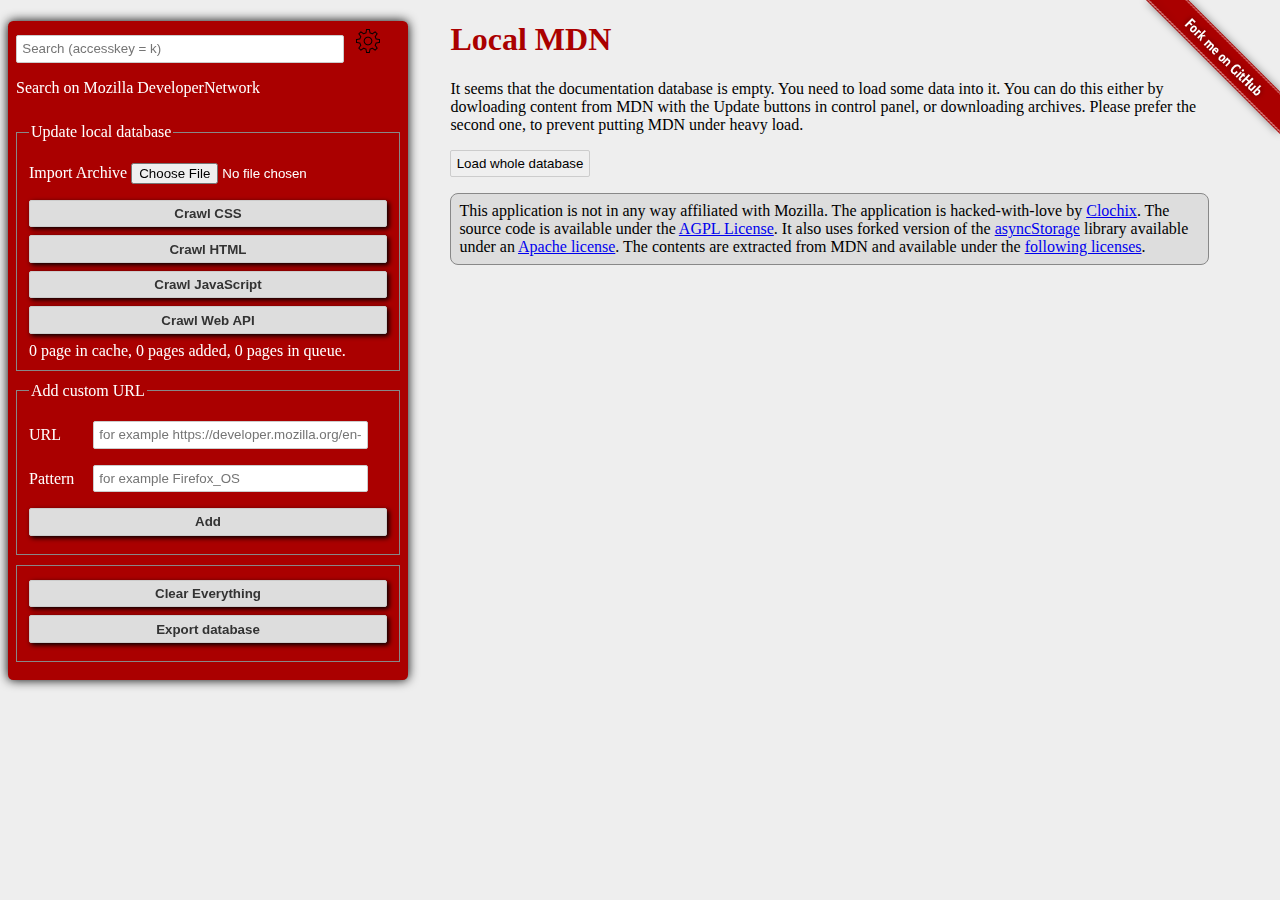
<file: mdnhub.html>
<!DOCTYPE html> <html> <head> <meta charset="utf-8" /> <meta name="viewport" content="width=device-width, initial-scale=1.0" /> <title>MDNHub</title> <script defer="">function $$(a){return"use strict",[].slice.call(document.querySelectorAll(a))}function notify(a,b){"use strict";var c=document.getElementById("notif");c.innerHTML=a,c.classList.remove("hidden"),typeof window.notifyInterval!="undefined"&&window.clearInterval(window.notifyInterval),b===!0&&(window.notifyInterval=window.setTimeout(function(){c.classList.add("hidden")},2e3))}function getUrl(a,b){"use strict";var c=new XMLHttpRequest;c.onload=function(d){c.responseXML.url=a,b(null,c.responseXML)},c.onerror=function(d){b("Error : "+c.status+" "+d+" on "+a,{url:a})},c.open("GET",a,!0),c.responseType="document",c.send()}function splitUrl(a){"use strict";var b=(new RegExp("((http.?://[^/]+).*/)([^?]*).?(.*$)")).exec(a);return b!==null?{domain:b[2],base:b[1],last:b[3]}:{domain:"",base:"",last:""}}function extractUrl(a,b,c){"use strict";var d=splitUrl(a),e=[];return Array.prototype.forEach.call(c.querySelectorAll("a[href*='"+b+"']"),function(a){var b;!a.classList.contains("new")&&!/has not yet been/.test(a.title)&&(b=a.getAttribute("href"),b.substr(0,4)!=="http"&&(b.substr(0,1)==="/"?b=d.domain+b:b=d.base+b),e.push(b))}),e}function forSel(a,b,c){"use strict",Array.prototype.forEach.call(a.querySelectorAll(b),c)}function cleanHtml(a,b){"use strict";var c=splitUrl(b);forSel(a,"script, style",function(a){a.parentNode.removeChild(a)}),forSel(a,"* [style]",function(a){a.removeAttribute("style")}),forSel(a,"* a[href]",function(a){a.setAttribute("target","_blank")}),forSel(a,"* img[src]:not([src^=http])",function(a){var b=a.getAttribute("src");b.substr(0,1)==="/"?a.setAttribute("src",c.domain+b):a.setAttribute("src",c.base+b)}),forSel(a,"* a[href]:not([href^=http])",function(a){var b=a.getAttribute("href");b&&(b.substr(0,1)==="/"?a.setAttribute("href",c.domain+b):a.setAttribute("href",c.base+b))})}function addUrl(a,b,c){function d(a,e){var f={},g=e.url,h;delete queue[g],nbQueued=Object.keys(queue).length,eQueued.textContent=nbQueued,nbQueued===0&&c(),queued.length>0&&getUrl(queued.shift(),d);if(a!==null)console.log(a),errors[g]=a;else{try{h=e.getElementById("wiki-content"),cleanHtml(h,g),f.title=e.getElementsByTagName("h1")[0].textContent,f.content=h.innerHTML,asyncStorage.setItem(g,f,function(){eSaved.textContent=nbSaved++,eCurrent.textContent=nbCurrent++})}catch(i){console.log(i)}extractUrl(g,b,e).forEach(function(d){addUrl(d,b,c)})}}"use strict",a=a.split(/\$|\?|#/)[0],c=c||function(){};if(typeof errors[a]!="undefined"||typeof queue[a]!="undefined")return;if(a.indexOf("en-US")===-1)return;asyncStorage.getItem(a,function(b){b===null&&typeof queue[a]=="undefined"&&(queue[a]={},nbQueued=Object.keys(queue).length,eQueued.textContent=nbQueued,nbQueued<10?getUrl(a,d):queued.push(a))})}function spider(a,b,c){"use strict",queue={},queued=[],errors={},getUrl(a,function(d,e){d!==null?console.log(d):extractUrl(a,b,e).forEach(function(d){addUrl(d,b,c)})})}function exportDatabase(a){"use strict";var b;a&&(b=function(b,c){return c.indexOf(a)!==-1?b:!1}),asyncStorage.getAll(function(a){var b,c;b=new Blob([JSON.stringify(a)],{type:"application/json"}),c=document.createElement("a"),c.download="backup.json",c.href=window.URL.createObjectURL(b),c.textContent="Download backup.json",c.dispatchEvent(new window.MouseEvent("click",{view:window,bubbles:!0,cancelable:!0}))},b)}function importContent(a){"use strict",notify("Importing data"),typeof a=="string"&&(a=JSON.parse(a));var b=Object.keys(a).length,c=0;eSaved.textContent=c,Object.keys(a).forEach(function(d){asyncStorage.setItem(d,a[d],function(){eSaved.textContent=++c,eCurrent.textContent=++nbCurrent,c===b&&notify("Done importing",!0)})})}function importFile(a){"use strict";var b=new FileReader,c,d;b.onload=function(a){importContent(a.target.result)};for(c=0,d=a.target.files.length;c<d;c++)b.readAsText(a.target.files[c])}function loadImport(a){"use strict";var b,c;notify("Downloading data"),c=new XMLHttpRequest,c.open("GET",a,!0),c.responseType="arraybuffer",c.onreadystatechange=function(a){this.readyState===4&&this.status===200&&(notify("Extracting data"),b=new JSZip(this.response),Object.keys(b.files).forEach(function(a){importContent(b.file(a).asText())}))},c.send()}var queue,queued,errors,nbSaved=0,nbQueued=0,nbCurrent,eSaved,eQueued,eCurrent,matchesSelector=document.documentElement.matchesSelector||document.documentElement.webkitMatchesSelector||document.documentElement.mozMatchesSelector||document.documentElement.oMatchesSelector||document.documentElement.msMatchesSelector;window.addEventListener("load",function(){function c(){document.body.classList.add("loading"),asyncStorage.getAll(function(a){var c=Object.keys(a);nbCurrent=c.length,eCurrent.textContent=nbCurrent,b.list.innerHTML="",c.length===0?(b.controls.classList.remove("hidden"),b.list.classList.add("hidden")):(c.sort(function(b,c){return a[b].toLowerCase()<a[c].toLowerCase()?-1:1}),c.forEach(function(c){var d=document.createElement("li"),e=document.createElement("a");d.dataset.key=c,d.dataset.txt=a[c].toLowerCase(),e.dataset.key=c,e.textContent=a[c],e.title=c+" - "+a[c],e.href="#"+c,d.appendChild(e),b.list.appendChild(d)}),d(),location.hash&&e(location.hash.substr(1)),b.search.focus(),document.body.classList.remove("loading"))},function(a){return a.title})}function d(){var a=b.search.value.toLowerCase();a===""?b.scoped.textContent="li {display: inherit;}":b.scoped.textContent='li {display: none;}\nli[data-txt*="'+a+'"] { display: inherit;}'}function e(a){asyncStorage.getItem(a,function(c){c!==null&&(b.resultHead.dataset.key=a,b.resultHead.querySelector(".url").href=a,b.resultHead.querySelector(".url").textContent=c.title,b.resultContent.innerHTML="<h1>"+c.title+"</h1>\n"+c.content,b.resultHead.classList.remove("hidden"),window.scrollTo(0,0),$$("#list .current").forEach(function(a){a.classList.remove("current")}),$$("#list a[data-key='"+a+"']").forEach(function(a){a.classList.add("current"),a.scrollIntoView()}),document.title="MDNHub - "+c.title,b.search.value===""&&(b.search.value=c.title,d()),location.hash=a)})}"use strict";var a,b={};["list","result","resultContent","resultHead","search","controls","scoped","mdnsearch"].forEach(function(a){b[a]=document.getElementById(a)}),eSaved=document.getElementById("saved"),eQueued=document.getElementById("queued"),eCurrent=document.getElementById("current"),a={css:{url:"https://developer.mozilla.org/en-US/docs/Web/CSS/Reference",match:"CSS"},html:{url:"https://developer.mozilla.org/en-US/docs/Web/HTML/Element",match:"Web/HTML"},js:{url:"https://developer.mozilla.org/en-US/docs/Web/JavaScript/Reference",match:"JavaScript/Reference/"},webapi:{url:"https://developer.mozilla.org/en-US/docs/Web/API",match:"Web/API"}},document.addEventListener("click",function(d){var f;if(d.target.dataset){d.target.dataset.spider&&spider(a[d.target.dataset.spider].url,a[d.target.dataset.spider].match,c),d.target.dataset.key&&e(d.target.dataset.key),matchesSelector.call(d.target,"#resultContent a")?f=d.target:matchesSelector.call(d.target.parentNode,"#resultContent a")&&(f=d.target.parentNode),f&&document.querySelector("#list li[data-key='"+f.href+"']")!==null&&(d.preventDefault(),e(f.href));if(d.target.dataset.action)switch(d.target.dataset.action){case"clear":window.confirm("Do You REALLY want to ERASE THE WHOLE DATABASE ???")&&asyncStorage.clear(function(){c()});break;case"export":exportDatabase();break;case"spider":(function(){var a=document.querySelector("[name=baseURL]").value,b=document.querySelector("[name=matchURL]").value;b===""&&(b=a),spider(a,b)})();break;case"toggle":b.controls.classList.toggle("hidden"),b.list.classList.toggle("hidden")}}if(matchesSelector.call(d.target,"#resultHead input"))switch(d.target.name){case"delete":asyncStorage.removeItem(b.resultHead.dataset.key,function(){c()});break;case"update":asyncStorage.removeItem(b.resultHead.dataset.key,function(){spider(b.resultHead.dataset.key,b.resultHead.dataset.key)})}}),document.getElementById("import").addEventListener("change",importFile,!1),document.getElementById("load").addEventListener("click",function(){loadImport("/data/full.zip")},!1),b.search.addEventListener("focus",function(){b.controls.classList.add("hidden"),b.list.classList.remove("hidden")},!1),b.search.addEventListener("keyup",d,!1),b.search.addEventListener("change",d),b.search.addEventListener("keyup",function(){b.mdnsearch.href="https://developer.mozilla.org/en-US/search?q="+b.search.value}),window.addEventListener("hashchange",function(){e(location.hash.substr(1))}),c()}) </script> <script defer="">((function(){function f(e,f){if(d)f(d.transaction(c,e).objectStore(c));else{var g=indexedDB.open(a,b);g.onerror=function(){console.error("asyncStorage: can't open database:",g.error.name)},g.onupgradeneeded=function(){g.result.createObjectStore(c)},g.onsuccess=function(){d=g.result,f(d.transaction(c,e).objectStore(c))}}}function g(a,b){f("readonly",function(d){var e=d.get(a);e.onsuccess=function(){var c=e.result;c===undefined&&(c=null),b(c)},e.onerror=function(){console.error("Error in asyncStorage.getItem(): ",e.error.name)}})}function h(a,b,c){f("readwrite",function(e){var f=e.put(b,a);c&&(f.onsuccess=function(){c()}),f.onerror=function(){console.error("Error in asyncStorage.setItem(): ",f.error.name)}})}function i(a,b){f("readwrite",function(d){var e=d.delete(a);b&&(e.onsuccess=function(){b()}),e.onerror=function(){console.error("Error in asyncStorage.removeItem(): ",e.error.name)}})}function j(a){f("readwrite",function(c){var d=c.clear();a&&(d.onsuccess=function(){a()}),d.onerror=function(){console.error("Error in asyncStorage.clear(): ",d.error.name)}})}function k(a){f("readonly",function(c){var d=c.count();d.onsuccess=function(){a(d.result)},d.onerror=function(){console.error("Error in asyncStorage.length(): ",d.error.name)}})}function l(a,b){if(a<0){b(null);return}f("readonly",function(d){var e=!1,f=d.openCursor();f.onsuccess=function(){var d=f.result;if(!d){b(null);return}a===0?b(d.key):e?b(d.key):(e=!0,d.advance(a))},f.onerror=function(){console.error("Error in asyncStorage.key(): ",f.error.name)}})}function m(a,b){var c={},d=typeof b=="function";f("readonly",function(f){var g=f.openCursor();g.onsuccess=function(){var f=g.result,h;if(!f){a(c);return}d?(h=b(f.value,f.key),h&&(c[f.key]=h)):c[f.key]=f.value,f.continue()},g.onerror=function(){console.error("Error in asyncStorage.getAll(): ",g.error.name)}})}"use strict";var a="asyncStorage",b=1,c="keyvaluepairs",d=null,e;e={getItem:g,getAll:m,setItem:h,removeItem:i,clear:j,length:k,key:l},this.asyncStorage=e})).call(this) </script> <script defer="">var JSZip=function(data,options){this.files={};this.root="";if(data){this.load(data,options)}};JSZip.signature={LOCAL_FILE_HEADER:"PK",CENTRAL_FILE_HEADER:"PK",CENTRAL_DIRECTORY_END:"PK",ZIP64_CENTRAL_DIRECTORY_LOCATOR:"PK",ZIP64_CENTRAL_DIRECTORY_END:"PK",DATA_DESCRIPTOR:"PK\b"};JSZip.defaults={base64:false,binary:false,dir:false,date:null,compression:null};JSZip.support={arraybuffer:function(){return typeof ArrayBuffer!=="undefined"&&typeof Uint8Array!=="undefined"}(),nodebuffer:function(){return typeof Buffer!=="undefined"}(),uint8array:function(){return typeof Uint8Array!=="undefined"}(),blob:function(){if(typeof ArrayBuffer==="undefined"){return false}var buffer=new ArrayBuffer(0);try{return new Blob([buffer],{type:"application/zip"}).size===0}catch(e){}try{var BlobBuilder=window.BlobBuilder||window.WebKitBlobBuilder||window.MozBlobBuilder||window.MSBlobBuilder;var builder=new BlobBuilder;builder.append(buffer);return builder.getBlob("application/zip").size===0}catch(e){}return false}()};JSZip.prototype=function(){var textEncoder,textDecoder;if(JSZip.support.uint8array&&typeof TextEncoder==="function"&&typeof TextDecoder==="function"){textEncoder=new TextEncoder("utf-8");textDecoder=new TextDecoder("utf-8")}var getRawData=function(file){if(file._data instanceof JSZip.CompressedObject){file._data=file._data.getContent();file.options.binary=true;file.options.base64=false;if(JSZip.utils.getTypeOf(file._data)==="uint8array"){var copy=file._data;file._data=new Uint8Array(copy.length);if(copy.length!==0){file._data.set(copy,0)}}}return file._data};var getBinaryData=function(file){var result=getRawData(file),type=JSZip.utils.getTypeOf(result);if(type==="string"){if(!file.options.binary){if(textEncoder){return textEncoder.encode(result)}if(JSZip.support.nodebuffer){return new Buffer(result,"utf-8")}}return file.asBinary()}return result};var dataToString=function(asUTF8){var result=getRawData(this);if(result===null||typeof result==="undefined"){return""}if(this.options.base64){result=JSZip.base64.decode(result)}if(asUTF8&&this.options.binary){result=JSZip.prototype.utf8decode(result)}else{result=JSZip.utils.transformTo("string",result)}if(!asUTF8&&!this.options.binary){result=JSZip.prototype.utf8encode(result)}return result};var ZipObject=function(name,data,options){this.name=name;this._data=data;this.options=options};ZipObject.prototype={asText:function(){return dataToString.call(this,true)},asBinary:function(){return dataToString.call(this,false)},asNodeBuffer:function(){var result=getBinaryData(this);return JSZip.utils.transformTo("nodebuffer",result)},asUint8Array:function(){var result=getBinaryData(this);return JSZip.utils.transformTo("uint8array",result)},asArrayBuffer:function(){return this.asUint8Array().buffer}};var decToHex=function(dec,bytes){var hex="",i;for(i=0;i<bytes;i++){hex+=String.fromCharCode(dec&255);dec=dec>>>8}return hex};var extend=function(){var result={},i,attr;for(i=0;i<arguments.length;i++){for(attr in arguments[i]){if(arguments[i].hasOwnProperty(attr)&&typeof result[attr]==="undefined"){result[attr]=arguments[i][attr]}}}return result};var prepareFileAttrs=function(o){o=o||{};if(o.base64===true&&o.binary==null){o.binary=true}o=extend(o,JSZip.defaults);o.date=o.date||new Date;if(o.compression!==null)o.compression=o.compression.toUpperCase();return o};var fileAdd=function(name,data,o){var parent=parentFolder(name),dataType=JSZip.utils.getTypeOf(data);if(parent){folderAdd.call(this,parent)}o=prepareFileAttrs(o);if(o.dir||data===null||typeof data==="undefined"){o.base64=false;o.binary=false;data=null}else if(dataType==="string"){if(o.binary&&!o.base64){if(o.optimizedBinaryString!==true){data=JSZip.utils.string2binary(data)}}}else{o.base64=false;o.binary=true;if(!dataType&&!(data instanceof JSZip.CompressedObject)){throw new Error("The data of '"+name+"' is in an unsupported format !")}if(dataType==="arraybuffer"){data=JSZip.utils.transformTo("uint8array",data)}}var object=new ZipObject(name,data,o);this.files[name]=object;return object};var parentFolder=function(path){if(path.slice(-1)=="/"){path=path.substring(0,path.length-1)}var lastSlash=path.lastIndexOf("/");return lastSlash>0?path.substring(0,lastSlash):""};var folderAdd=function(name){if(name.slice(-1)!="/"){name+="/"}if(!this.files[name]){fileAdd.call(this,name,null,{dir:true})}return this.files[name]};var generateCompressedObjectFrom=function(file,compression){var result=new JSZip.CompressedObject,content;if(file._data instanceof JSZip.CompressedObject){result.uncompressedSize=file._data.uncompressedSize;result.crc32=file._data.crc32;if(result.uncompressedSize===0||file.options.dir){compression=JSZip.compressions["STORE"];result.compressedContent="";result.crc32=0}else if(file._data.compressionMethod===compression.magic){result.compressedContent=file._data.getCompressedContent()}else{content=file._data.getContent();result.compressedContent=compression.compress(JSZip.utils.transformTo(compression.compressInputType,content))}}else{content=getBinaryData(file);if(!content||content.length===0||file.options.dir){compression=JSZip.compressions["STORE"];content=""}result.uncompressedSize=content.length;result.crc32=this.crc32(content);result.compressedContent=compression.compress(JSZip.utils.transformTo(compression.compressInputType,content))}result.compressedSize=result.compressedContent.length;result.compressionMethod=compression.magic;return result};var generateZipParts=function(name,file,compressedObject,offset){var data=compressedObject.compressedContent,utfEncodedFileName=this.utf8encode(file.name),useUTF8=utfEncodedFileName!==file.name,o=file.options,dosTime,dosDate;dosTime=o.date.getHours();dosTime=dosTime<<6;dosTime=dosTime|o.date.getMinutes();dosTime=dosTime<<5;dosTime=dosTime|o.date.getSeconds()/2;dosDate=o.date.getFullYear()-1980;dosDate=dosDate<<4;dosDate=dosDate|o.date.getMonth()+1;dosDate=dosDate<<5;dosDate=dosDate|o.date.getDate();var header="";header+="\n\x00";header+=useUTF8?"\x00\b":"\x00\x00";header+=compressedObject.compressionMethod;header+=decToHex(dosTime,2);header+=decToHex(dosDate,2);header+=decToHex(compressedObject.crc32,4);header+=decToHex(compressedObject.compressedSize,4);header+=decToHex(compressedObject.uncompressedSize,4);header+=decToHex(utfEncodedFileName.length,2);header+="\x00\x00";var fileRecord=JSZip.signature.LOCAL_FILE_HEADER+header+utfEncodedFileName;var dirRecord=JSZip.signature.CENTRAL_FILE_HEADER+"\x00"+header+"\x00\x00"+"\x00\x00"+"\x00\x00"+(file.options.dir===true?"\x00\x00\x00":"\x00\x00\x00\x00")+decToHex(offset,4)+utfEncodedFileName;return{fileRecord:fileRecord,dirRecord:dirRecord,compressedObject:compressedObject}};var StringWriter=function(){this.data=[]};StringWriter.prototype={append:function(input){input=JSZip.utils.transformTo("string",input);this.data.push(input)},finalize:function(){return this.data.join("")}};var Uint8ArrayWriter=function(length){this.data=new Uint8Array(length);this.index=0};Uint8ArrayWriter.prototype={append:function(input){if(input.length!==0){input=JSZip.utils.transformTo("uint8array",input);this.data.set(input,this.index);this.index+=input.length}},finalize:function(){return this.data}};return{load:function(stream,options){throw new Error("Load method is not defined. Is the file jszip-load.js included ?")},filter:function(search){var result=[],filename,relativePath,file,fileClone;for(filename in this.files){if(!this.files.hasOwnProperty(filename)){continue}file=this.files[filename];fileClone=new ZipObject(file.name,file._data,extend(file.options));relativePath=filename.slice(this.root.length,filename.length);if(filename.slice(0,this.root.length)===this.root&&search(relativePath,fileClone)){result.push(fileClone)}}return result},file:function(name,data,o){if(arguments.length===1){if(JSZip.utils.isRegExp(name)){var regexp=name;return this.filter(function(relativePath,file){return!file.options.dir&&regexp.test(relativePath)})}else{return this.filter(function(relativePath,file){return!file.options.dir&&relativePath===name})[0]||null}}else{name=this.root+name;fileAdd.call(this,name,data,o)}return this},folder:function(arg){if(!arg){return this}if(JSZip.utils.isRegExp(arg)){return this.filter(function(relativePath,file){return file.options.dir&&arg.test(relativePath)})}var name=this.root+arg;var newFolder=folderAdd.call(this,name);var ret=this.clone();ret.root=newFolder.name;return ret},remove:function(name){name=this.root+name;var file=this.files[name];if(!file){if(name.slice(-1)!="/"){name+="/"}file=this.files[name]}if(file){if(!file.options.dir){delete this.files[name]}else{var kids=this.filter(function(relativePath,file){return file.name.slice(0,name.length)===name});for(var i=0;i<kids.length;i++){delete this.files[kids[i].name]}}}return this},generate:function(options){options=extend(options||{},{base64:true,compression:"STORE",type:"base64"});JSZip.utils.checkSupport(options.type);var zipData=[],localDirLength=0,centralDirLength=0,writer,i;for(var name in this.files){if(!this.files.hasOwnProperty(name)){continue}var file=this.files[name];var compressionName=file.options.compression||options.compression.toUpperCase();var compression=JSZip.compressions[compressionName];if(!compression){throw new Error(compressionName+" is not a valid compression method !")}var compressedObject=generateCompressedObjectFrom.call(this,file,compression);var zipPart=generateZipParts.call(this,name,file,compressedObject,localDirLength);localDirLength+=zipPart.fileRecord.length+compressedObject.compressedSize;centralDirLength+=zipPart.dirRecord.length;zipData.push(zipPart)}var dirEnd="";dirEnd=JSZip.signature.CENTRAL_DIRECTORY_END+"\x00\x00"+"\x00\x00"+decToHex(zipData.length,2)+decToHex(zipData.length,2)+decToHex(centralDirLength,4)+decToHex(localDirLength,4)+"\x00\x00";switch(options.type.toLowerCase()){case"uint8array":case"arraybuffer":case"blob":case"nodebuffer":writer=new Uint8ArrayWriter(localDirLength+centralDirLength+dirEnd.length);break;default:writer=new StringWriter(localDirLength+centralDirLength+dirEnd.length);break}for(i=0;i<zipData.length;i++){writer.append(zipData[i].fileRecord);writer.append(zipData[i].compressedObject.compressedContent)}for(i=0;i<zipData.length;i++){writer.append(zipData[i].dirRecord)}writer.append(dirEnd);var zip=writer.finalize();switch(options.type.toLowerCase()){case"uint8array":case"arraybuffer":case"nodebuffer":return JSZip.utils.transformTo(options.type.toLowerCase(),zip);case"blob":return JSZip.utils.arrayBuffer2Blob(JSZip.utils.transformTo("arraybuffer",zip));case"base64":return options.base64?JSZip.base64.encode(zip):zip;default:return zip}},crc32:function crc32(input,crc){if(typeof input==="undefined"||!input.length){return 0}var isArray=JSZip.utils.getTypeOf(input)!=="string";var table=[0,1996959894,3993919788,2567524794,124634137,1886057615,3915621685,2657392035,249268274,2044508324,3772115230,2547177864,162941995,2125561021,3887607047,2428444049,498536548,1789927666,4089016648,2227061214,450548861,1843258603,4107580753,2211677639,325883990,1684777152,4251122042,2321926636,335633487,1661365465,4195302755,2366115317,997073096,1281953886,3579855332,2724688242,1006888145,1258607687,3524101629,2768942443,901097722,1119000684,3686517206,2898065728,853044451,1172266101,3705015759,2882616665,651767980,1373503546,3369554304,3218104598,565507253,1454621731,3485111705,3099436303,671266974,1594198024,3322730930,2970347812,795835527,1483230225,3244367275,3060149565,1994146192,31158534,2563907772,4023717930,1907459465,112637215,2680153253,3904427059,2013776290,251722036,2517215374,3775830040,2137656763,141376813,2439277719,3865271297,1802195444,476864866,2238001368,4066508878,1812370925,453092731,2181625025,4111451223,1706088902,314042704,2344532202,4240017532,1658658271,366619977,2362670323,4224994405,1303535960,984961486,2747007092,3569037538,1256170817,1037604311,2765210733,3554079995,1131014506,879679996,2909243462,3663771856,1141124467,855842277,2852801631,3708648649,1342533948,654459306,3188396048,3373015174,1466479909,544179635,3110523913,3462522015,1591671054,702138776,2966460450,3352799412,1504918807,783551873,3082640443,3233442989,3988292384,2596254646,62317068,1957810842,3939845945,2647816111,81470997,1943803523,3814918930,2489596804,225274430,2053790376,3826175755,2466906013,167816743,2097651377,4027552580,2265490386,503444072,1762050814,4150417245,2154129355,426522225,1852507879,4275313526,2312317920,282753626,1742555852,4189708143,2394877945,397917763,1622183637,3604390888,2714866558,953729732,1340076626,3518719985,2797360999,1068828381,1219638859,3624741850,2936675148,906185462,1090812512,3747672003,2825379669,829329135,1181335161,3412177804,3160834842,628085408,1382605366,3423369109,3138078467,570562233,1426400815,3317316542,2998733608,733239954,1555261956,3268935591,3050360625,752459403,1541320221,2607071920,3965973030,1969922972,40735498,2617837225,3943577151,1913087877,83908371,2512341634,3803740692,2075208622,213261112,2463272603,3855990285,2094854071,198958881,2262029012,4057260610,1759359992,534414190,2176718541,4139329115,1873836001,414664567,2282248934,4279200368,1711684554,285281116,2405801727,4167216745,1634467795,376229701,2685067896,3608007406,1308918612,956543938,2808555105,3495958263,1231636301,1047427035,2932959818,3654703836,1088359270,936918e3,2847714899,3736837829,1202900863,817233897,3183342108,3401237130,1404277552,615818150,3134207493,3453421203,1423857449,601450431,3009837614,3294710456,1567103746,711928724,3020668471,3272380065,1510334235,755167117];if(typeof crc=="undefined"){crc=0}var x=0;var y=0;var byte=0;crc=crc^-1;for(var i=0,iTop=input.length;i<iTop;i++){byte=isArray?input[i]:input.charCodeAt(i);y=(crc^byte)&255;x=table[y];crc=crc>>>8^x}return crc^-1},clone:function(){var newObj=new JSZip;for(var i in this){if(typeof this[i]!=="function"){newObj[i]=this[i]}}return newObj},utf8encode:function(string){if(textEncoder){var u8=textEncoder.encode(string);return JSZip.utils.transformTo("string",u8)}if(JSZip.support.nodebuffer){return JSZip.utils.transformTo("string",new Buffer(string,"utf-8"))}var result=[],resIndex=0;for(var n=0;n<string.length;n++){var c=string.charCodeAt(n);if(c<128){result[resIndex++]=String.fromCharCode(c)}else if(c>127&&c<2048){result[resIndex++]=String.fromCharCode(c>>6|192);result[resIndex++]=String.fromCharCode(c&63|128)}else{result[resIndex++]=String.fromCharCode(c>>12|224);result[resIndex++]=String.fromCharCode(c>>6&63|128);result[resIndex++]=String.fromCharCode(c&63|128)}}return result.join("")},utf8decode:function(input){var result=[],resIndex=0;var type=JSZip.utils.getTypeOf(input);var isArray=type!=="string";var i=0;var c=0,c1=0,c2=0,c3=0;if(textDecoder){return textDecoder.decode(JSZip.utils.transformTo("uint8array",input))}if(JSZip.support.nodebuffer){return JSZip.utils.transformTo("nodebuffer",input).toString("utf-8")}while(i<input.length){c=isArray?input[i]:input.charCodeAt(i);if(c<128){result[resIndex++]=String.fromCharCode(c);i++}else if(c>191&&c<224){c2=isArray?input[i+1]:input.charCodeAt(i+1);result[resIndex++]=String.fromCharCode((c&31)<<6|c2&63);i+=2}else{c2=isArray?input[i+1]:input.charCodeAt(i+1);c3=isArray?input[i+2]:input.charCodeAt(i+2);result[resIndex++]=String.fromCharCode((c&15)<<12|(c2&63)<<6|c3&63);i+=3}}return result.join("")}}}();JSZip.compressions={STORE:{magic:"\x00\x00",compress:function(content){return content},uncompress:function(content){return content},compressInputType:null,uncompressInputType:null}};(function(){JSZip.utils={string2binary:function(str){var result="";for(var i=0;i<str.length;i++){result+=String.fromCharCode(str.charCodeAt(i)&255)}return result},string2Uint8Array:function(str){return JSZip.utils.transformTo("uint8array",str)},uint8Array2String:function(array){return JSZip.utils.transformTo("string",array)},arrayBuffer2Blob:function(buffer){JSZip.utils.checkSupport("blob");try{return new Blob([buffer],{type:"application/zip"})}catch(e){}try{var BlobBuilder=window.BlobBuilder||window.WebKitBlobBuilder||window.MozBlobBuilder||window.MSBlobBuilder;var builder=new BlobBuilder;builder.append(buffer);return builder.getBlob("application/zip")}catch(e){}throw new Error("Bug : can't construct the Blob.")},string2Blob:function(str){var buffer=JSZip.utils.transformTo("arraybuffer",str);return JSZip.utils.arrayBuffer2Blob(buffer)}};function identity(input){return input}function stringToArrayLike(str,array){for(var i=0;i<str.length;++i){array[i]=str.charCodeAt(i)&255}return array}function arrayLikeToString(array){var chunk=65536;var result=[],len=array.length,type=JSZip.utils.getTypeOf(array),k=0;var canUseApply=true;try{switch(type){case"uint8array":String.fromCharCode.apply(null,new Uint8Array(0));break;case"nodebuffer":String.fromCharCode.apply(null,new Buffer(0));break}}catch(e){canUseApply=false}if(!canUseApply){var resultStr="";for(var i=0;i<array.length;i++){resultStr+=String.fromCharCode(array[i])}return resultStr}while(k<len&&chunk>1){try{if(type==="array"||type==="nodebuffer"){result.push(String.fromCharCode.apply(null,array.slice(k,Math.min(k+chunk,len))))}else{result.push(String.fromCharCode.apply(null,array.subarray(k,Math.min(k+chunk,len))))}k+=chunk}catch(e){chunk=Math.floor(chunk/2)}}return result.join("")}function arrayLikeToArrayLike(arrayFrom,arrayTo){for(var i=0;i<arrayFrom.length;i++){arrayTo[i]=arrayFrom[i]}return arrayTo}var transform={};transform["string"]={string:identity,array:function(input){return stringToArrayLike(input,new Array(input.length))},arraybuffer:function(input){return transform["string"]["uint8array"](input).buffer},uint8array:function(input){return stringToArrayLike(input,new Uint8Array(input.length))},nodebuffer:function(input){return stringToArrayLike(input,new Buffer(input.length))}};transform["array"]={string:arrayLikeToString,array:identity,arraybuffer:function(input){return new Uint8Array(input).buffer},uint8array:function(input){return new Uint8Array(input)},nodebuffer:function(input){return new Buffer(input)}};transform["arraybuffer"]={string:function(input){return arrayLikeToString(new Uint8Array(input))},array:function(input){return arrayLikeToArrayLike(new Uint8Array(input),new Array(input.byteLength))},arraybuffer:identity,uint8array:function(input){return new Uint8Array(input)},nodebuffer:function(input){return new Buffer(new Uint8Array(input))}};transform["uint8array"]={string:arrayLikeToString,array:function(input){return arrayLikeToArrayLike(input,new Array(input.length))},arraybuffer:function(input){return input.buffer},uint8array:identity,nodebuffer:function(input){return new Buffer(input)}};transform["nodebuffer"]={string:arrayLikeToString,array:function(input){return arrayLikeToArrayLike(input,new Array(input.length))},arraybuffer:function(input){return transform["nodebuffer"]["uint8array"](input).buffer},uint8array:function(input){return arrayLikeToArrayLike(input,new Uint8Array(input.length))},nodebuffer:identity};JSZip.utils.transformTo=function(outputType,input){if(!input){input=""}if(!outputType){return input}JSZip.utils.checkSupport(outputType);var inputType=JSZip.utils.getTypeOf(input);var result=transform[inputType][outputType](input);return result};JSZip.utils.getTypeOf=function(input){if(typeof input==="string"){return"string"}if(Object.prototype.toString.call(input)==="[object Array]"){return"array"}if(JSZip.support.nodebuffer&&Buffer.isBuffer(input)){return"nodebuffer"}if(JSZip.support.uint8array&&input instanceof Uint8Array){return"uint8array"}if(JSZip.support.arraybuffer&&input instanceof ArrayBuffer){return"arraybuffer"}};JSZip.utils.isRegExp=function(object){return Object.prototype.toString.call(object)==="[object RegExp]"};JSZip.utils.checkSupport=function(type){var supported=true;switch(type.toLowerCase()){case"uint8array":supported=JSZip.support.uint8array;break;case"arraybuffer":supported=JSZip.support.arraybuffer;break;case"nodebuffer":supported=JSZip.support.nodebuffer;break;case"blob":supported=JSZip.support.blob;break}if(!supported){throw new Error(type+" is not supported by this browser")}}})();(function(){JSZip.CompressedObject=function(){this.compressedSize=0;this.uncompressedSize=0;this.crc32=0;this.compressionMethod=null;this.compressedContent=null};JSZip.CompressedObject.prototype={getContent:function(){return null},getCompressedContent:function(){return null}}})();JSZip.base64=function(){var _keyStr="ABCDEFGHIJKLMNOPQRSTUVWXYZabcdefghijklmnopqrstuvwxyz0123456789+/=";return{encode:function(input,utf8){var output="";var chr1,chr2,chr3,enc1,enc2,enc3,enc4;var i=0;while(i<input.length){chr1=input.charCodeAt(i++);chr2=input.charCodeAt(i++);chr3=input.charCodeAt(i++);enc1=chr1>>2;enc2=(chr1&3)<<4|chr2>>4;enc3=(chr2&15)<<2|chr3>>6;enc4=chr3&63;if(isNaN(chr2)){enc3=enc4=64}else if(isNaN(chr3)){enc4=64}output=output+_keyStr.charAt(enc1)+_keyStr.charAt(enc2)+_keyStr.charAt(enc3)+_keyStr.charAt(enc4)}return output},decode:function(input,utf8){var output="";var chr1,chr2,chr3;var enc1,enc2,enc3,enc4;var i=0;input=input.replace(/[^A-Za-z0-9\+\/\=]/g,"");while(i<input.length){enc1=_keyStr.indexOf(input.charAt(i++));enc2=_keyStr.indexOf(input.charAt(i++));enc3=_keyStr.indexOf(input.charAt(i++));enc4=_keyStr.indexOf(input.charAt(i++));chr1=enc1<<2|enc2>>4;chr2=(enc2&15)<<4|enc3>>2;chr3=(enc3&3)<<6|enc4;output=output+String.fromCharCode(chr1);if(enc3!=64){output=output+String.fromCharCode(chr2)}if(enc4!=64){output=output+String.fromCharCode(chr3)}}return output}}}();(function(root){"use strict";var JSZip=root.JSZip;var MAX_VALUE_16BITS=65535;var MAX_VALUE_32BITS=-1;var pretty=function(str){var res="",code,i;for(i=0;i<(str||"").length;i++){code=str.charCodeAt(i);res+="\\x"+(code<16?"0":"")+code.toString(16).toUpperCase()}return res};var findCompression=function(compressionMethod){for(var method in JSZip.compressions){if(!JSZip.compressions.hasOwnProperty(method)){continue}if(JSZip.compressions[method].magic===compressionMethod){return JSZip.compressions[method]}}return null};function DataReader(data){this.data=null;this.length=0;this.index=0}DataReader.prototype={checkOffset:function(offset){this.checkIndex(this.index+offset)},checkIndex:function(newIndex){if(this.length<newIndex||newIndex<0){throw new Error("End of data reached (data length = "+this.length+", asked index = "+newIndex+"). Corrupted zip ?")}},setIndex:function(newIndex){this.checkIndex(newIndex);this.index=newIndex},skip:function(n){this.setIndex(this.index+n)},byteAt:function(i){},readInt:function(size){var result=0,i;this.checkOffset(size);for(i=this.index+size-1;i>=this.index;i--){result=(result<<8)+this.byteAt(i)}this.index+=size;return result},readString:function(size){return JSZip.utils.transformTo("string",this.readData(size))},readData:function(size){},lastIndexOfSignature:function(sig){},readDate:function(){var dostime=this.readInt(4);return new Date((dostime>>25&127)+1980,(dostime>>21&15)-1,dostime>>16&31,dostime>>11&31,dostime>>5&63,(dostime&31)<<1)}};function StringReader(data,optimizedBinaryString){this.data=data;if(!optimizedBinaryString){this.data=JSZip.utils.string2binary(this.data)}this.length=this.data.length;this.index=0}StringReader.prototype=new DataReader;StringReader.prototype.byteAt=function(i){return this.data.charCodeAt(i)};StringReader.prototype.lastIndexOfSignature=function(sig){return this.data.lastIndexOf(sig)};StringReader.prototype.readData=function(size){this.checkOffset(size);var result=this.data.slice(this.index,this.index+size);this.index+=size;return result};function Uint8ArrayReader(data){if(data){this.data=data;this.length=this.data.length;this.index=0}}Uint8ArrayReader.prototype=new DataReader;Uint8ArrayReader.prototype.byteAt=function(i){return this.data[i]};Uint8ArrayReader.prototype.lastIndexOfSignature=function(sig){var sig0=sig.charCodeAt(0),sig1=sig.charCodeAt(1),sig2=sig.charCodeAt(2),sig3=sig.charCodeAt(3);for(var i=this.length-4;i>=0;--i){if(this.data[i]===sig0&&this.data[i+1]===sig1&&this.data[i+2]===sig2&&this.data[i+3]===sig3){return i}}return-1};Uint8ArrayReader.prototype.readData=function(size){this.checkOffset(size);var result=this.data.subarray(this.index,this.index+size);this.index+=size;return result};function NodeBufferReader(data){this.data=data;this.length=this.data.length;this.index=0}NodeBufferReader.prototype=new Uint8ArrayReader;NodeBufferReader.prototype.readData=function(size){this.checkOffset(size);var result=this.data.slice(this.index,this.index+size);this.index+=size;return result};function ZipEntry(options,loadOptions){this.options=options;this.loadOptions=loadOptions}ZipEntry.prototype={isEncrypted:function(){return(this.bitFlag&1)===1},useUTF8:function(){return(this.bitFlag&2048)===2048},prepareCompressedContent:function(reader,from,length){return function(){var previousIndex=reader.index;reader.setIndex(from);var compressedFileData=reader.readData(length);reader.setIndex(previousIndex);return compressedFileData}},prepareContent:function(reader,from,length,compression,uncompressedSize){return function(){var compressedFileData=JSZip.utils.transformTo(compression.uncompressInputType,this.getCompressedContent());var uncompressedFileData=compression.uncompress(compressedFileData);if(uncompressedFileData.length!==uncompressedSize){throw new Error("Bug : uncompressed data size mismatch")}return uncompressedFileData}},readLocalPart:function(reader){var compression,localExtraFieldsLength;reader.skip(22);this.fileNameLength=reader.readInt(2);localExtraFieldsLength=reader.readInt(2);this.fileName=reader.readString(this.fileNameLength);reader.skip(localExtraFieldsLength);if(this.compressedSize==-1||this.uncompressedSize==-1){throw new Error("Bug or corrupted zip : didn't get enough informations from the central directory "+"(compressedSize == -1 || uncompressedSize == -1)")}compression=findCompression(this.compressionMethod);if(compression===null){throw new Error("Corrupted zip : compression "+pretty(this.compressionMethod)+" unknown (inner file : "+this.fileName+")")}this.decompressed=new JSZip.CompressedObject;this.decompressed.compressedSize=this.compressedSize;this.decompressed.uncompressedSize=this.uncompressedSize;this.decompressed.crc32=this.crc32;this.decompressed.compressionMethod=this.compressionMethod;this.decompressed.getCompressedContent=this.prepareCompressedContent(reader,reader.index,this.compressedSize,compression);this.decompressed.getContent=this.prepareContent(reader,reader.index,this.compressedSize,compression,this.uncompressedSize);if(this.loadOptions.checkCRC32){this.decompressed=JSZip.utils.transformTo("string",this.decompressed.getContent());if(JSZip.prototype.crc32(this.decompressed)!==this.crc32){throw new Error("Corrupted zip : CRC32 mismatch")}}},readCentralPart:function(reader){this.versionMadeBy=reader.readString(2);this.versionNeeded=reader.readInt(2);this.bitFlag=reader.readInt(2);this.compressionMethod=reader.readString(2);this.date=reader.readDate();this.crc32=reader.readInt(4);this.compressedSize=reader.readInt(4);this.uncompressedSize=reader.readInt(4);this.fileNameLength=reader.readInt(2);this.extraFieldsLength=reader.readInt(2);this.fileCommentLength=reader.readInt(2);this.diskNumberStart=reader.readInt(2);this.internalFileAttributes=reader.readInt(2);this.externalFileAttributes=reader.readInt(4);this.localHeaderOffset=reader.readInt(4);if(this.isEncrypted()){throw new Error("Encrypted zip are not supported")}this.fileName=reader.readString(this.fileNameLength);this.readExtraFields(reader);this.parseZIP64ExtraField(reader);this.fileComment=reader.readString(this.fileCommentLength);this.dir=this.externalFileAttributes&16?true:false},parseZIP64ExtraField:function(reader){if(!this.extraFields[1]){return}var extraReader=new StringReader(this.extraFields[1].value);if(this.uncompressedSize===MAX_VALUE_32BITS){this.uncompressedSize=extraReader.readInt(8)}if(this.compressedSize===MAX_VALUE_32BITS){this.compressedSize=extraReader.readInt(8)}if(this.localHeaderOffset===MAX_VALUE_32BITS){this.localHeaderOffset=extraReader.readInt(8)}if(this.diskNumberStart===MAX_VALUE_32BITS){this.diskNumberStart=extraReader.readInt(4)}},readExtraFields:function(reader){var start=reader.index,extraFieldId,extraFieldLength,extraFieldValue;this.extraFields=this.extraFields||{};while(reader.index<start+this.extraFieldsLength){extraFieldId=reader.readInt(2);extraFieldLength=reader.readInt(2);extraFieldValue=reader.readString(extraFieldLength);this.extraFields[extraFieldId]={id:extraFieldId,length:extraFieldLength,value:extraFieldValue}}},handleUTF8:function(){if(this.useUTF8()){this.fileName=JSZip.prototype.utf8decode(this.fileName);this.fileComment=JSZip.prototype.utf8decode(this.fileComment)}}};function ZipEntries(data,loadOptions){this.files=[];this.loadOptions=loadOptions;if(data){this.load(data)}}ZipEntries.prototype={checkSignature:function(expectedSignature){var signature=this.reader.readString(4);if(signature!==expectedSignature){throw new Error("Corrupted zip or bug : unexpected signature "+"("+pretty(signature)+", expected "+pretty(expectedSignature)+")")}},readBlockEndOfCentral:function(){this.diskNumber=this.reader.readInt(2);this.diskWithCentralDirStart=this.reader.readInt(2);this.centralDirRecordsOnThisDisk=this.reader.readInt(2);this.centralDirRecords=this.reader.readInt(2);this.centralDirSize=this.reader.readInt(4);this.centralDirOffset=this.reader.readInt(4);this.zipCommentLength=this.reader.readInt(2);this.zipComment=this.reader.readString(this.zipCommentLength)},readBlockZip64EndOfCentral:function(){this.zip64EndOfCentralSize=this.reader.readInt(8);this.versionMadeBy=this.reader.readString(2);this.versionNeeded=this.reader.readInt(2);this.diskNumber=this.reader.readInt(4);this.diskWithCentralDirStart=this.reader.readInt(4);this.centralDirRecordsOnThisDisk=this.reader.readInt(8);this.centralDirRecords=this.reader.readInt(8);this.centralDirSize=this.reader.readInt(8);this.centralDirOffset=this.reader.readInt(8);this.zip64ExtensibleData={};var extraDataSize=this.zip64EndOfCentralSize-44,index=0,extraFieldId,extraFieldLength,extraFieldValue;while(index<extraDataSize){extraFieldId=this.reader.readInt(2);extraFieldLength=this.reader.readInt(4);extraFieldValue=this.reader.readString(extraFieldLength);this.zip64ExtensibleData[extraFieldId]={id:extraFieldId,length:extraFieldLength,value:extraFieldValue}}},readBlockZip64EndOfCentralLocator:function(){this.diskWithZip64CentralDirStart=this.reader.readInt(4);this.relativeOffsetEndOfZip64CentralDir=this.reader.readInt(8);this.disksCount=this.reader.readInt(4);if(this.disksCount>1){throw new Error("Multi-volumes zip are not supported")}},readLocalFiles:function(){var i,file;for(i=0;i<this.files.length;i++){file=this.files[i];this.reader.setIndex(file.localHeaderOffset);this.checkSignature(JSZip.signature.LOCAL_FILE_HEADER);file.readLocalPart(this.reader);file.handleUTF8()}},readCentralDir:function(){var file;this.reader.setIndex(this.centralDirOffset);while(this.reader.readString(4)===JSZip.signature.CENTRAL_FILE_HEADER){file=new ZipEntry({zip64:this.zip64},this.loadOptions);file.readCentralPart(this.reader);this.files.push(file)}},readEndOfCentral:function(){var offset=this.reader.lastIndexOfSignature(JSZip.signature.CENTRAL_DIRECTORY_END);if(offset===-1){throw new Error("Corrupted zip : can't find end of central directory")}this.reader.setIndex(offset);this.checkSignature(JSZip.signature.CENTRAL_DIRECTORY_END);this.readBlockEndOfCentral();if(this.diskNumber===MAX_VALUE_16BITS||this.diskWithCentralDirStart===MAX_VALUE_16BITS||this.centralDirRecordsOnThisDisk===MAX_VALUE_16BITS||this.centralDirRecords===MAX_VALUE_16BITS||this.centralDirSize===MAX_VALUE_32BITS||this.centralDirOffset===MAX_VALUE_32BITS){this.zip64=true;offset=this.reader.lastIndexOfSignature(JSZip.signature.ZIP64_CENTRAL_DIRECTORY_LOCATOR);if(offset===-1){throw new Error("Corrupted zip : can't find the ZIP64 end of central directory locator")}this.reader.setIndex(offset);this.checkSignature(JSZip.signature.ZIP64_CENTRAL_DIRECTORY_LOCATOR);this.readBlockZip64EndOfCentralLocator(); this.reader.setIndex(this.relativeOffsetEndOfZip64CentralDir);this.checkSignature(JSZip.signature.ZIP64_CENTRAL_DIRECTORY_END);this.readBlockZip64EndOfCentral()}},prepareReader:function(data){var type=JSZip.utils.getTypeOf(data);if(type==="string"&&!JSZip.support.uint8array){this.reader=new StringReader(data,this.loadOptions.optimizedBinaryString)}else if(type==="nodebuffer"){this.reader=new NodeBufferReader(data)}else{this.reader=new Uint8ArrayReader(JSZip.utils.transformTo("uint8array",data))}},load:function(data){this.prepareReader(data);this.readEndOfCentral();this.readCentralDir();this.readLocalFiles()}};JSZip.prototype.load=function(data,options){var files,zipEntries,i,input;options=options||{};if(options.base64){data=JSZip.base64.decode(data)}zipEntries=new ZipEntries(data,options);files=zipEntries.files;for(i=0;i<files.length;i++){input=files[i];this.file(input.fileName,input.decompressed,{binary:true,optimizedBinaryString:true,date:input.date,dir:input.dir})}return this}})(this);(function(){"use strict";if(!JSZip){throw"JSZip not defined"}var context={};(function(){(function(){"use strict";var l=void 0,p=this;function q(c,d){var a=c.split("."),b=p;!(a[0]in b)&&b.execScript&&b.execScript("var "+a[0]);for(var e;a.length&&(e=a.shift());)!a.length&&d!==l?b[e]=d:b=b[e]?b[e]:b[e]={}}var r="undefined"!==typeof Uint8Array&&"undefined"!==typeof Uint16Array&&"undefined"!==typeof Uint32Array;function u(c){var d=c.length,a=0,b=Number.POSITIVE_INFINITY,e,f,g,h,k,m,s,n,t;for(n=0;n<d;++n)c[n]>a&&(a=c[n]),c[n]<b&&(b=c[n]);e=1<<a;f=new(r?Uint32Array:Array)(e);g=1;h=0;for(k=2;g<=a;){for(n=0;n<d;++n)if(c[n]===g){m=0;s=h;for(t=0;t<g;++t)m=m<<1|s&1,s>>=1;for(t=m;t<e;t+=k)f[t]=g<<16|n;++h}++g;h<<=1;k<<=1}return[f,a,b]}function v(c,d){this.g=[];this.h=32768;this.c=this.f=this.d=this.k=0;this.input=r?new Uint8Array(c):c;this.l=!1;this.i=w;this.p=!1;if(d||!(d={}))d.index&&(this.d=d.index),d.bufferSize&&(this.h=d.bufferSize),d.bufferType&&(this.i=d.bufferType),d.resize&&(this.p=d.resize);switch(this.i){case x:this.a=32768;this.b=new(r?Uint8Array:Array)(32768+this.h+258);break;case w:this.a=0;this.b=new(r?Uint8Array:Array)(this.h);this.e=this.u;this.m=this.r;this.j=this.s;break;default:throw Error("invalid inflate mode")}}var x=0,w=1;v.prototype.t=function(){for(;!this.l;){var c=y(this,3);c&1&&(this.l=!0);c>>>=1;switch(c){case 0:var d=this.input,a=this.d,b=this.b,e=this.a,f=l,g=l,h=l,k=b.length,m=l;this.c=this.f=0;f=d[a++];if(f===l)throw Error("invalid uncompressed block header: LEN (first byte)");g=f;f=d[a++];if(f===l)throw Error("invalid uncompressed block header: LEN (second byte)");g|=f<<8;f=d[a++];if(f===l)throw Error("invalid uncompressed block header: NLEN (first byte)");h=f;f=d[a++];if(f===l)throw Error("invalid uncompressed block header: NLEN (second byte)");h|=f<<8;if(g===~h)throw Error("invalid uncompressed block header: length verify");if(a+g>d.length)throw Error("input buffer is broken");switch(this.i){case x:for(;e+g>b.length;){m=k-e;g-=m;if(r)b.set(d.subarray(a,a+m),e),e+=m,a+=m;else for(;m--;)b[e++]=d[a++];this.a=e;b=this.e();e=this.a}break;case w:for(;e+g>b.length;)b=this.e({o:2});break;default:throw Error("invalid inflate mode")}if(r)b.set(d.subarray(a,a+g),e),e+=g,a+=g;else for(;g--;)b[e++]=d[a++];this.d=a;this.a=e;this.b=b;break;case 1:this.j(z,A);break;case 2:B(this);break;default:throw Error("unknown BTYPE: "+c)}}return this.m()};var C=[16,17,18,0,8,7,9,6,10,5,11,4,12,3,13,2,14,1,15],D=r?new Uint16Array(C):C,E=[3,4,5,6,7,8,9,10,11,13,15,17,19,23,27,31,35,43,51,59,67,83,99,115,131,163,195,227,258,258,258],F=r?new Uint16Array(E):E,G=[0,0,0,0,0,0,0,0,1,1,1,1,2,2,2,2,3,3,3,3,4,4,4,4,5,5,5,5,0,0,0],H=r?new Uint8Array(G):G,I=[1,2,3,4,5,7,9,13,17,25,33,49,65,97,129,193,257,385,513,769,1025,1537,2049,3073,4097,6145,8193,12289,16385,24577],J=r?new Uint16Array(I):I,K=[0,0,0,0,1,1,2,2,3,3,4,4,5,5,6,6,7,7,8,8,9,9,10,10,11,11,12,12,13,13],L=r?new Uint8Array(K):K,M=new(r?Uint8Array:Array)(288),N,O;N=0;for(O=M.length;N<O;++N)M[N]=143>=N?8:255>=N?9:279>=N?7:8;var z=u(M),P=new(r?Uint8Array:Array)(30),Q,R;Q=0;for(R=P.length;Q<R;++Q)P[Q]=5;var A=u(P);function y(c,d){for(var a=c.f,b=c.c,e=c.input,f=c.d,g;b<d;){g=e[f++];if(g===l)throw Error("input buffer is broken");a|=g<<b;b+=8}g=a&(1<<d)-1;c.f=a>>>d;c.c=b-d;c.d=f;return g}function S(c,d){for(var a=c.f,b=c.c,e=c.input,f=c.d,g=d[0],h=d[1],k,m,s;b<h;){k=e[f++];if(k===l)break;a|=k<<b;b+=8}m=g[a&(1<<h)-1];s=m>>>16;c.f=a>>s;c.c=b-s;c.d=f;return m&65535}function B(c){function d(a,c,b){var d,f,e,g;for(g=0;g<a;)switch(d=S(this,c),d){case 16:for(e=3+y(this,2);e--;)b[g++]=f;break;case 17:for(e=3+y(this,3);e--;)b[g++]=0;f=0;break;case 18:for(e=11+y(this,7);e--;)b[g++]=0;f=0;break;default:f=b[g++]=d}return b}var a=y(c,5)+257,b=y(c,5)+1,e=y(c,4)+4,f=new(r?Uint8Array:Array)(D.length),g,h,k,m;for(m=0;m<e;++m)f[D[m]]=y(c,3);g=u(f);h=new(r?Uint8Array:Array)(a);k=new(r?Uint8Array:Array)(b);c.j(u(d.call(c,a,g,h)),u(d.call(c,b,g,k)))}v.prototype.j=function(c,d){var a=this.b,b=this.a;this.n=c;for(var e=a.length-258,f,g,h,k;256!==(f=S(this,c));)if(256>f)b>=e&&(this.a=b,a=this.e(),b=this.a),a[b++]=f;else{g=f-257;k=F[g];0<H[g]&&(k+=y(this,H[g]));f=S(this,d);h=J[f];0<L[f]&&(h+=y(this,L[f]));b>=e&&(this.a=b,a=this.e(),b=this.a);for(;k--;)a[b]=a[b++-h]}for(;8<=this.c;)this.c-=8,this.d--;this.a=b};v.prototype.s=function(c,d){var a=this.b,b=this.a;this.n=c;for(var e=a.length,f,g,h,k;256!==(f=S(this,c));)if(256>f)b>=e&&(a=this.e(),e=a.length),a[b++]=f;else{g=f-257;k=F[g];0<H[g]&&(k+=y(this,H[g]));f=S(this,d);h=J[f];0<L[f]&&(h+=y(this,L[f]));b+k>e&&(a=this.e(),e=a.length);for(;k--;)a[b]=a[b++-h]}for(;8<=this.c;)this.c-=8,this.d--;this.a=b};v.prototype.e=function(){var c=new(r?Uint8Array:Array)(this.a-32768),d=this.a-32768,a,b,e=this.b;if(r)c.set(e.subarray(32768,c.length));else{a=0;for(b=c.length;a<b;++a)c[a]=e[a+32768]}this.g.push(c);this.k+=c.length;if(r)e.set(e.subarray(d,d+32768));else for(a=0;32768>a;++a)e[a]=e[d+a];this.a=32768;return e};v.prototype.u=function(c){var d,a=this.input.length/this.d+1|0,b,e,f,g=this.input,h=this.b;c&&("number"===typeof c.o&&(a=c.o),"number"===typeof c.q&&(a+=c.q));2>a?(b=(g.length-this.d)/this.n[2],f=258*(b/2)|0,e=f<h.length?h.length+f:h.length<<1):e=h.length*a;r?(d=new Uint8Array(e),d.set(h)):d=h;return this.b=d};v.prototype.m=function(){var c=0,d=this.b,a=this.g,b,e=new(r?Uint8Array:Array)(this.k+(this.a-32768)),f,g,h,k;if(0===a.length)return r?this.b.subarray(32768,this.a):this.b.slice(32768,this.a);f=0;for(g=a.length;f<g;++f){b=a[f];h=0;for(k=b.length;h<k;++h)e[c++]=b[h]}f=32768;for(g=this.a;f<g;++f)e[c++]=d[f];this.g=[];return this.buffer=e};v.prototype.r=function(){var c,d=this.a;r?this.p?(c=new Uint8Array(d),c.set(this.b.subarray(0,d))):c=this.b.subarray(0,d):(this.b.length>d&&(this.b.length=d),c=this.b);return this.buffer=c};q("Zlib.RawInflate",v);q("Zlib.RawInflate.prototype.decompress",v.prototype.t);var T={ADAPTIVE:w,BLOCK:x},U,V,W,X;if(Object.keys)U=Object.keys(T);else for(V in U=[],W=0,T)U[W++]=V;W=0;for(X=U.length;W<X;++W)V=U[W],q("Zlib.RawInflate.BufferType."+V,T[V])}).call(this)}).call(context);var uncompress=function(input){var inflate=new context.Zlib.RawInflate(input);return inflate.decompress()};var USE_TYPEDARRAY=typeof Uint8Array!=="undefined"&&typeof Uint16Array!=="undefined"&&typeof Uint32Array!=="undefined";if(!JSZip.compressions["DEFLATE"]){JSZip.compressions["DEFLATE"]={magic:"\b\x00",uncompress:uncompress,uncompressInputType:USE_TYPEDARRAY?"uint8array":"array"}}else{JSZip.compressions["DEFLATE"].uncompress=uncompress;JSZip.compressions["DEFLATE"].uncompressInputType=USE_TYPEDARRAY?"uint8array":"array"}})();</script> <style>body{ background-color:#EEE;}.hidden{ display:none;}#sidebar{ width:30%;position:fixed;max-height:90vh;overflow-x:hidden;overflow-y:auto;border-radius:.33rem;box-shadow:0 0 .66rem #000;font-size:1rem;color:white;background-color:#A00;padding:.5rem;}#list{ list-style:none;border-radius:0.5rem;background-color:#B00;padding:0.33rem;font-size:.9rem;font-weight:bold;font-family:monospace;overflow-x:hidden;overflow-y:auto;max-height:calc(90vh - 4rem);}#list li{ padding:2px 5px;}#list li:hover{ background-color:#F00;text-shadow:0 0 2px #00F;}#list li a, #mdnsearch{ color:white;display:block;text-decoration:none;}#list li a.current{ font-size:1rem;}#result{ margin:0 5% 0 35%;}#controls{ overflow-x:hidden;overflow-y:auto;max-height:calc(90vh - 3rem);}fieldset{ margin:.66rem 0;border:1px solid #888;}input[type=button], input[type=text], input[type=search]{ border:1px solid #CCC;border-radius:2px;padding:0.33rem;}#controls input[type=button]{ display:block;width:100%;margin:0.5rem auto;padding:0.33rem;font-weight:bold;color:#333;box-shadow:2px 2px 5px #000;background-color:#DDD;}#search{ width:calc(100% - 3.5rem);margin-right:.5rem;}#search:focus{ box-shadow:0 0 1rem #FF0;}#toggle{ }body.loading #toggle img{ animation:rotation 2s infinite linear;}@keyframes rotation{ from{ transform:rotate(0deg);}to{ transform:rotate(359deg);}}#import{ border-width:0;box-shadow:none;display:inline;width:auto;}.addURL input[type=text]{ margin-left:1rem;width:calc(100% - 6rem);}.addURL label{ display:block;float:left;font-weight:normal;padding:0.33rem 0;width:3rem;}#result{ }#resultHead, #footer{ margin:1rem 0;padding:.5rem;border:1px solid #888;border-radius:.5rem;background-color:#DDD;margin-bottom:1rem;}#resultContent h1{ color:#A00;}#resultContent ul.tag-list{ list-style:none;}#resultContent ul.tag-list li{ display:inline;margin:0.33rem;}#resultContent .tags a{ background:none repeat scroll 0 0 #F4F7F8 !important;border:1px solid #CEE9F9 !important;border-radius:4px;padding:1px 4px;text-decoration:none;}#notif{ background-color:yellow;border-radius:0.5rem;padding:1rem;font-weight:bold;font-size:1.5rem;}</style> <link rel="icon" type="image/png" href="img/mdn.png" /> </head> <body style=""> <nav id="sidebar"> <style scoped="" id="scoped"> </style> <div> <input type="search" id="search" accesskey="k" placeholder="Search (accesskey = k)" /> <span id="toggle" data-action="toggle"><img src="[data-uri]" width="24" height="24" data-action="toggle" /></span> <p><a target="_blank" id="mdnsearch">Search on Mozilla DeveloperNetwork</a> </p></div> <div id="controls" class="hidden"> <fieldset> <legend>Update local database</legend> <p><label>Import Archive <input type="file" id="import" /></label></p> <input type="button" data-spider="css" value="Crawl CSS" /> <input type="button" data-spider="html" value="Crawl HTML" /> <input type="button" data-spider="js" value="Crawl JavaScript" /> <input type="button" data-spider="webapi" value="Crawl Web API" /> <div id="progress"><span id="current">0</span>&nbsp;page in cache, <span id="saved">0</span>&nbsp;pages added, <span id="queued">0</span> pages in queue.</div> </fieldset> <fieldset class="addURL"> <legend>Add custom URL</legend> <p><label for="baseURL">URL</label><input type="text" name="baseURL" placeholder="for example https://developer.mozilla.org/en-US/Firefox_OS/" /></p> <p><label for="matchURL">Pattern</label><input type="text" name="matchURL" placeholder="for example Firefox_OS" /></p> <input type="button" data-action="spider" value="Add" /> </fieldset> <fieldset> <input type="button" data-action="clear" value="Clear Everything" /> <input type="button" data-action="export" value="Export database" /> </fieldset> </div> <ul id="list"> <li>Loading</li> </ul> </nav> <div id="result"> <header id="notif" class="hidden"> </header> <header id="resultHead" data-key="" class="hidden"> This is a local version of <a href="" class="url"></a> from <em>Mozilla Developer Network</em> <input type="button" name="update" value="Update" /> <input type="button" name="delete" value="Delete" /> </header> <div id="resultContent"> <h1>Local MDN</h1> <p>It seems that the documentation database is empty. You need to load some data into it. You can do this either by dowloading content from MDN with the Update buttons in control panel, or downloading archives. Please prefer the second one, to prevent putting MDN under heavy load.</p> <p><input type="button" id="load" value="Load whole database" /> </p></div> <footer id="footer"> This application is not in any way affiliated with Mozilla. The application is hacked-with-love by <a href="http://clochix.net" target="_blank">Clochix</a>. The source code is available under the <a href="Licenses/AGPL" target="_blank">AGPL License</a>. It also uses forked version of the <a href="https://github.com/mozilla/localforage" target="_blank">asyncStorage</a> library available under an <a href="Licenses/Apache" target="_blank">Apache license</a>. The contents are extracted from MDN and available under the <a href="https://developer.mozilla.org/en-US/docs/Project:MDN/About#Copyrights_and_licenses" target="_blank">following licenses</a>. </footer> </div> <div><a href="https://github.com/clochix/MdnHub"><img style="position: absolute; top: 0; right: 0; border: 0;" src="[data-uri]" alt="Fork me on GitHub" /></a></div> </body> </html>
</file>
